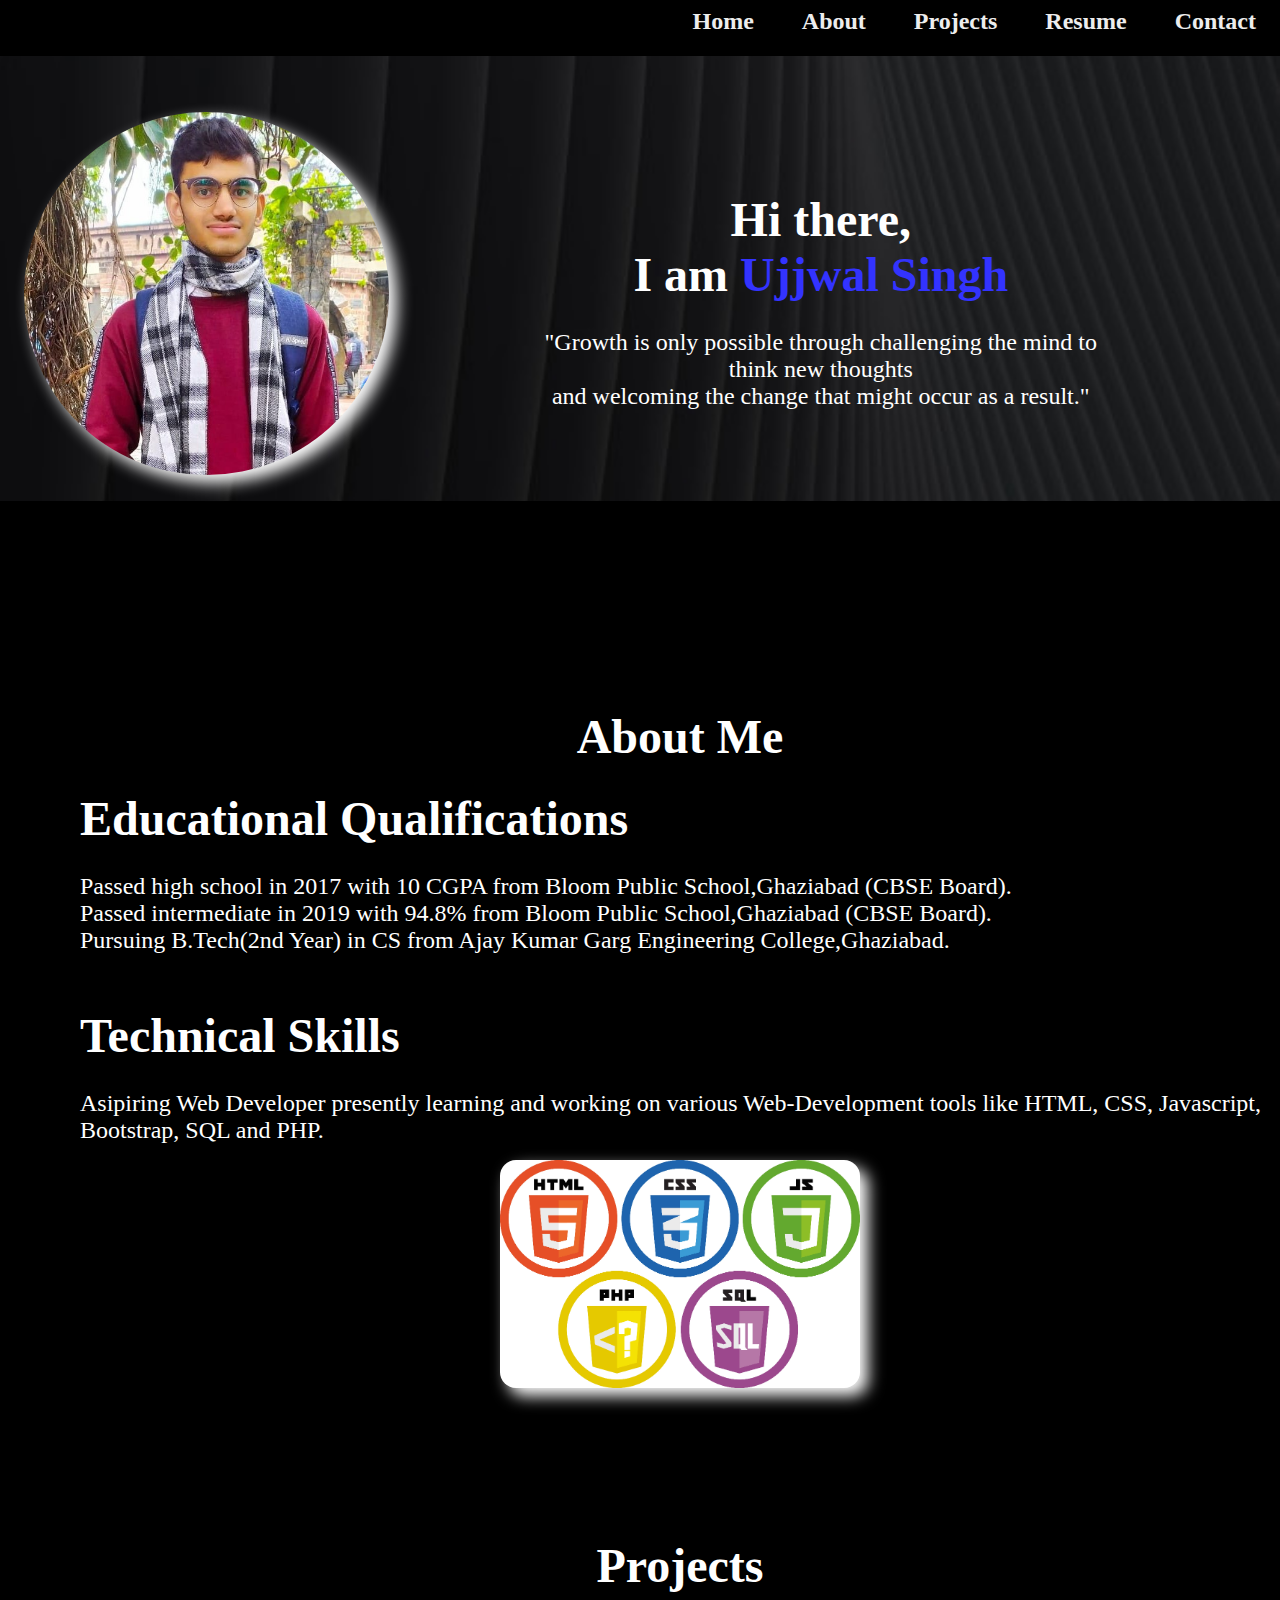
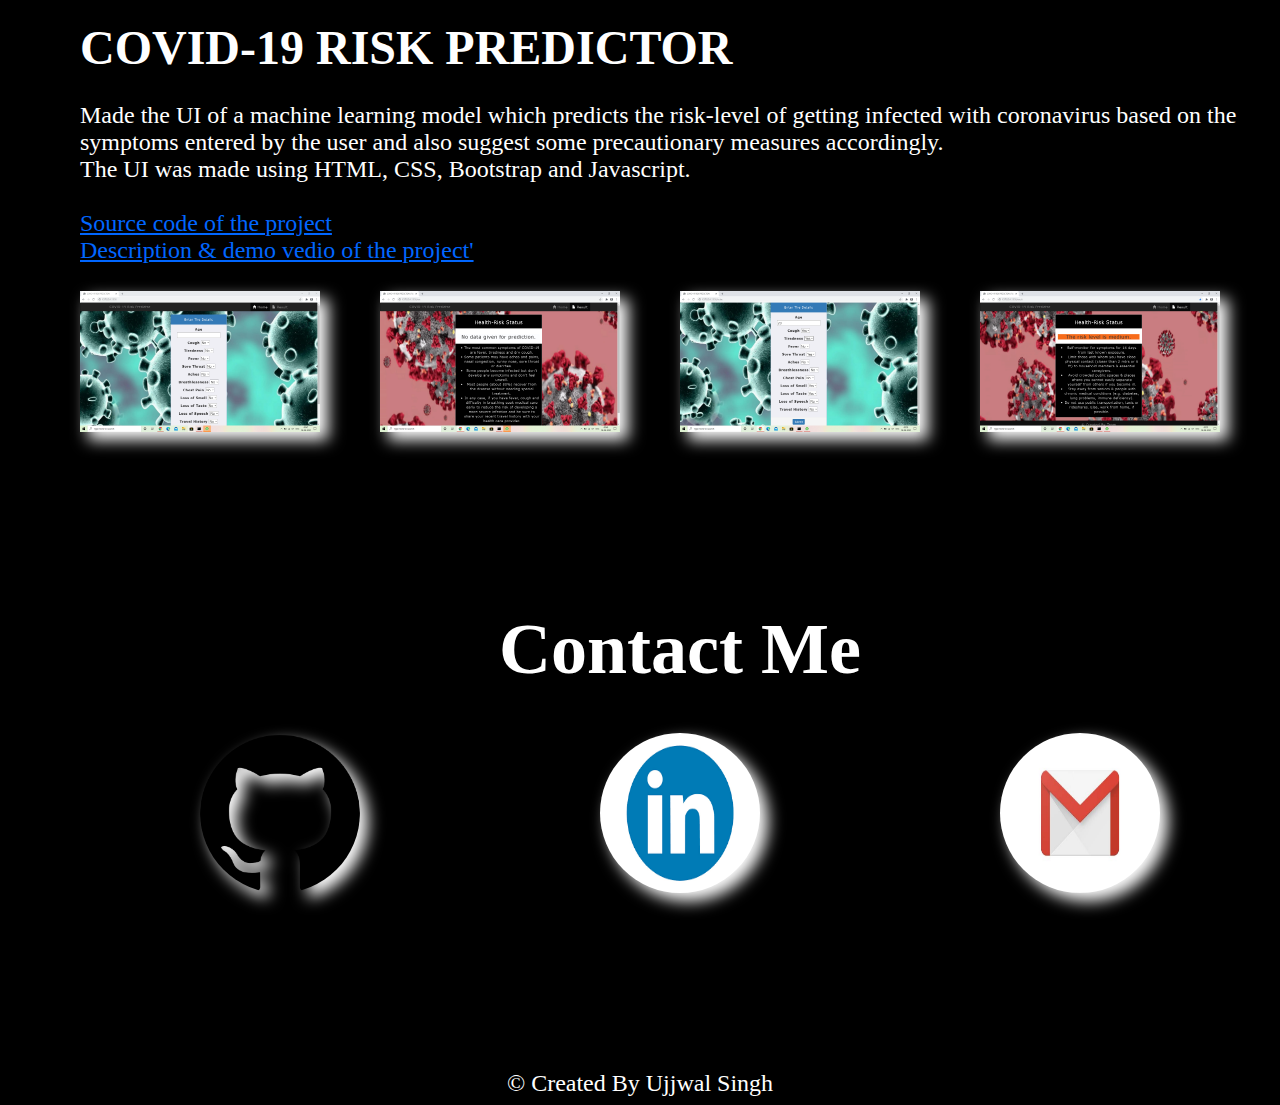
<file: html/index.html>
<!DOCTYPE html>
<html>
    <head>
        <title>Ujjwal Singh || Portfolio</title>
        <meta charset="UTF-8">
        <meta name="viewport" content="width=device-width, initial-scale=1.0">
        <link rel="stylesheet" type="text/css" href="../css/style.css">
    </head>
    <body>
<div class="header"> 

        <div class="header-link"> <a href="#four"> Contact</a> </div>
        <div class="header-link"> <a href="https://drive.google.com/file/d/13Dmwa2mQ5cB7lDYa9kuhThRWqmj2VJ0k/view?usp=sharing" target="blank">Resume</a> </div>
        <div class="header-link"> <a href="#three"> Projects </a></div>
        <div class="header-link"> <a href="#two"> About </a></div>
        <div class="header-link"> <a href="#one"> Home </a></div>
            
</div>
<section id='one'>
  
        <div id="home" class="content">
            <div class="image">
                <img src="../images/img.jpg" alt="Profile Photo" id="profile">
            </div>
            <div class="text"> <h1> Hi there,<br> I am <b>Ujjwal Singh</b></h1><br>
                <p>
                   "Growth is only possible through challenging the mind to think new thoughts <br>
                    and welcoming the change that might occur as a result."
                </p>    
            </div>
          
        </div>  
</section>   
        
<section id="two">
    <div class="about-content">
    <div class="about-header"> <h1>About Me</h1><br></div>
    <div> <h1>Educational Qualifications</h1><br> 
        <ul>
            <li>Passed high school in 2017 with 10 CGPA from Bloom Public School,Ghaziabad (CBSE Board). </li>
             <li>Passed intermediate in 2019 with 94.8% from Bloom Public School,Ghaziabad (CBSE Board). </li>
             <li>Pursuing B.Tech(2nd Year) in CS from Ajay Kumar Garg Engineering College,Ghaziabad.</li>
             
        </ul> <br><br>
        <h1>Technical Skills</h1><br>
        <p>Asipiring Web Developer presently learning and working on various Web-Development tools like
             HTML, CSS, Javascript, Bootstrap, SQL and PHP.</p>
        
    </div> 
   <div class='logo'>
        <img src="../images/logos.png" id="logos">
   </div>
    
    </div>            
</section>

<section id="three">
    <div class="about-content">
    <div class="about-header"> <h1>Projects</h1><br></div>
    <div> <h1>COVID-19 RISK PREDICTOR</h1><br> 
        <p>Made the UI of a machine learning model which predicts the risk-level of getting infected with coronavirus based
            on the symptoms entered by the user and also suggest some precautionary measures accordingly.<br>
        The UI was made using HTML, CSS, Bootstrap and Javascript.</p><br>
        <a href='https://github.com/UjjwalSingh1908/hcl_project' class='p-link' target="blank"> Source code of the project </a><br>
        <a href='https://drive.google.com/file/d/1LQr9GEqKCvS5m0gUlfpxxX_Q4liktbld/view?usp=sharing' class='p-link' > Description & 
           demo vedio of the project'</a><br>
    </div><br>
    <div class="project">
        <div> <img src='../images/p1.png' class='project-image'> </div>
        <div> <img src='../images/p2.png' class='project-image'> </div>
        <div> <img src='../images/p3.png' class='project-image'> </div>
        <div> <img src='../images/p4.png' class='project-image'> </div>
        
    </div>
    
    </div>            
</section>

<section id='four'>
    <div class="about-content">
<div class="about-header"> <h1>Contact Me</h1><br></div>
<div class="contact">
    <div><a href='https://github.com/UjjwalSingh1908' target="blank"> <img src='../images/git.png' class='contact-image'></a> </div>
    <div><a href="https://www.linkedin.com/in/ujjwal-singh-1b6a821b2/" target="blank"> <img src='../images/linkedin.png' class='contact-image'> </a></div>
    <div><a href='mailto: ujjwal15singh@gmail.com'> <img src='../images/gmail.jpg' class='contact-image'> </a></div>
    
</div>
</section>
<footer> 
   &copy; Created By Ujjwal Singh
</footer>
            
</section>

    </body>
</html>



    </body>
</html>
</file>
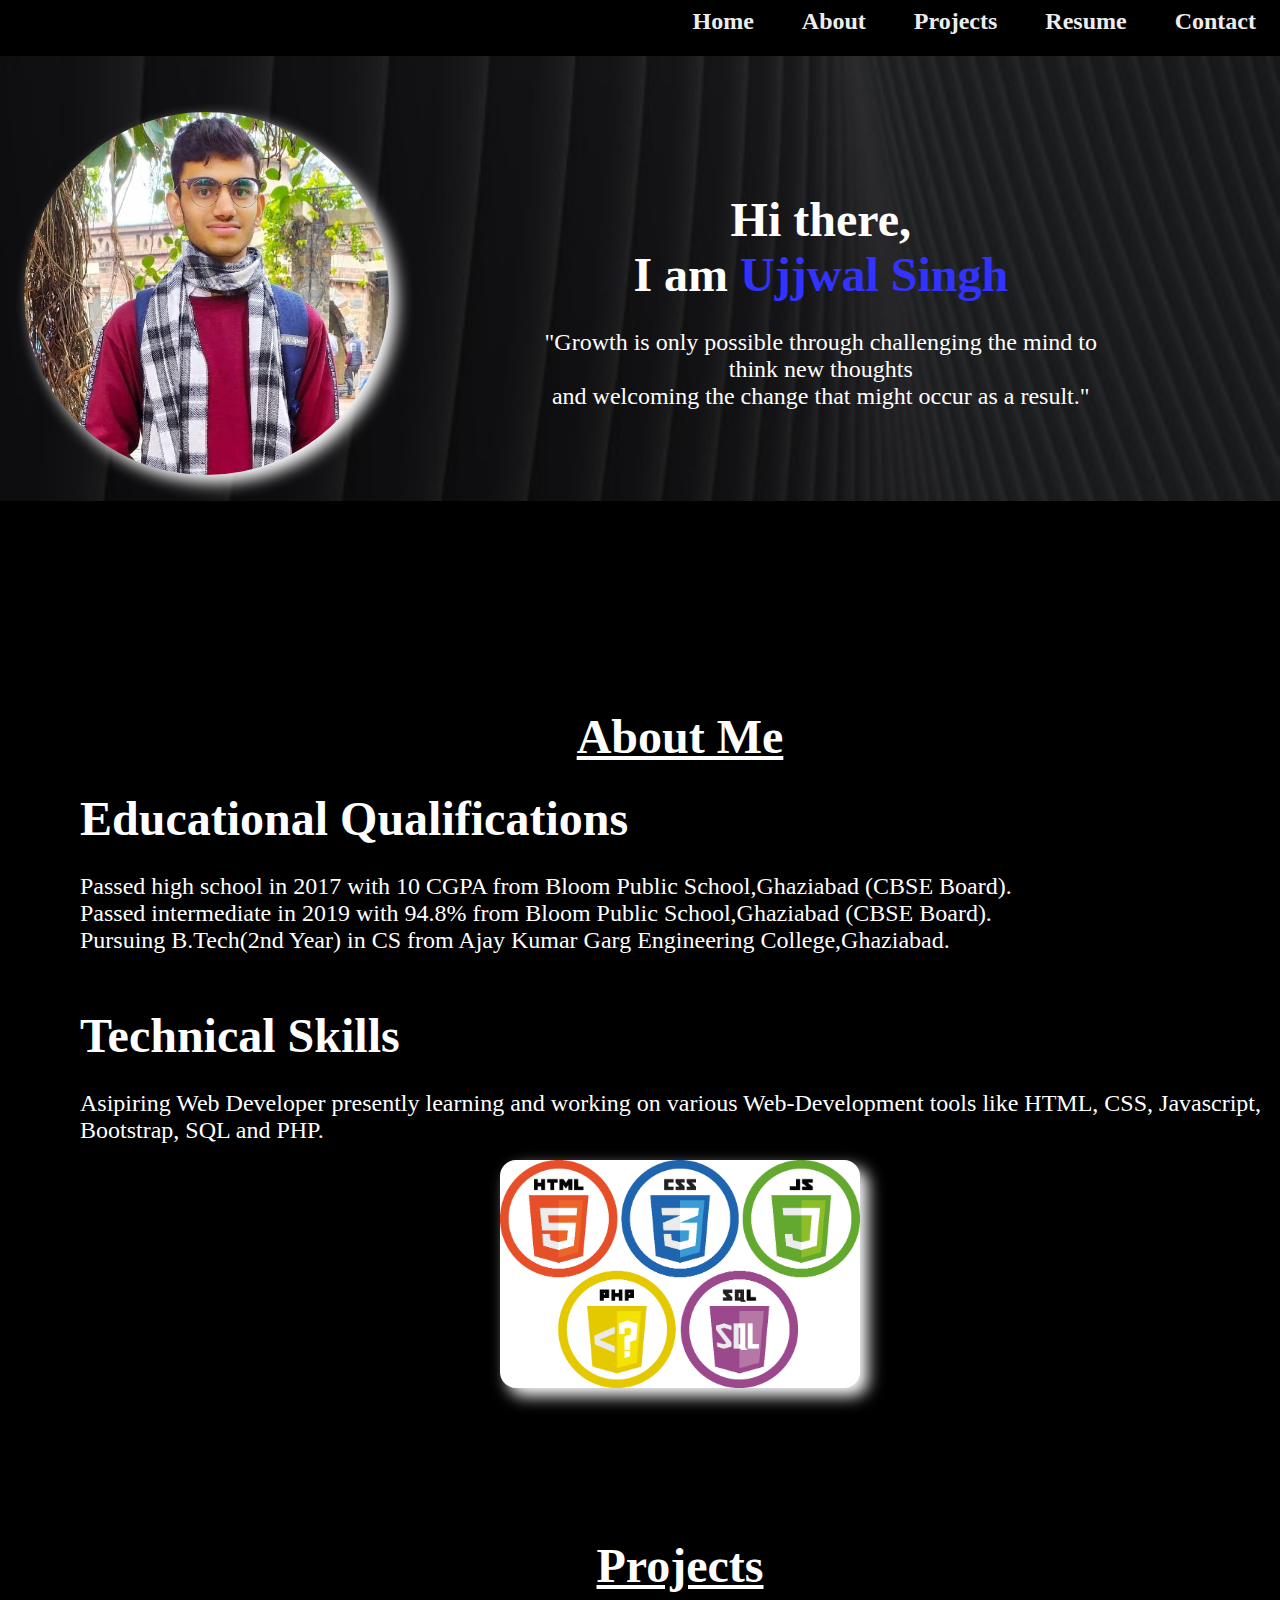
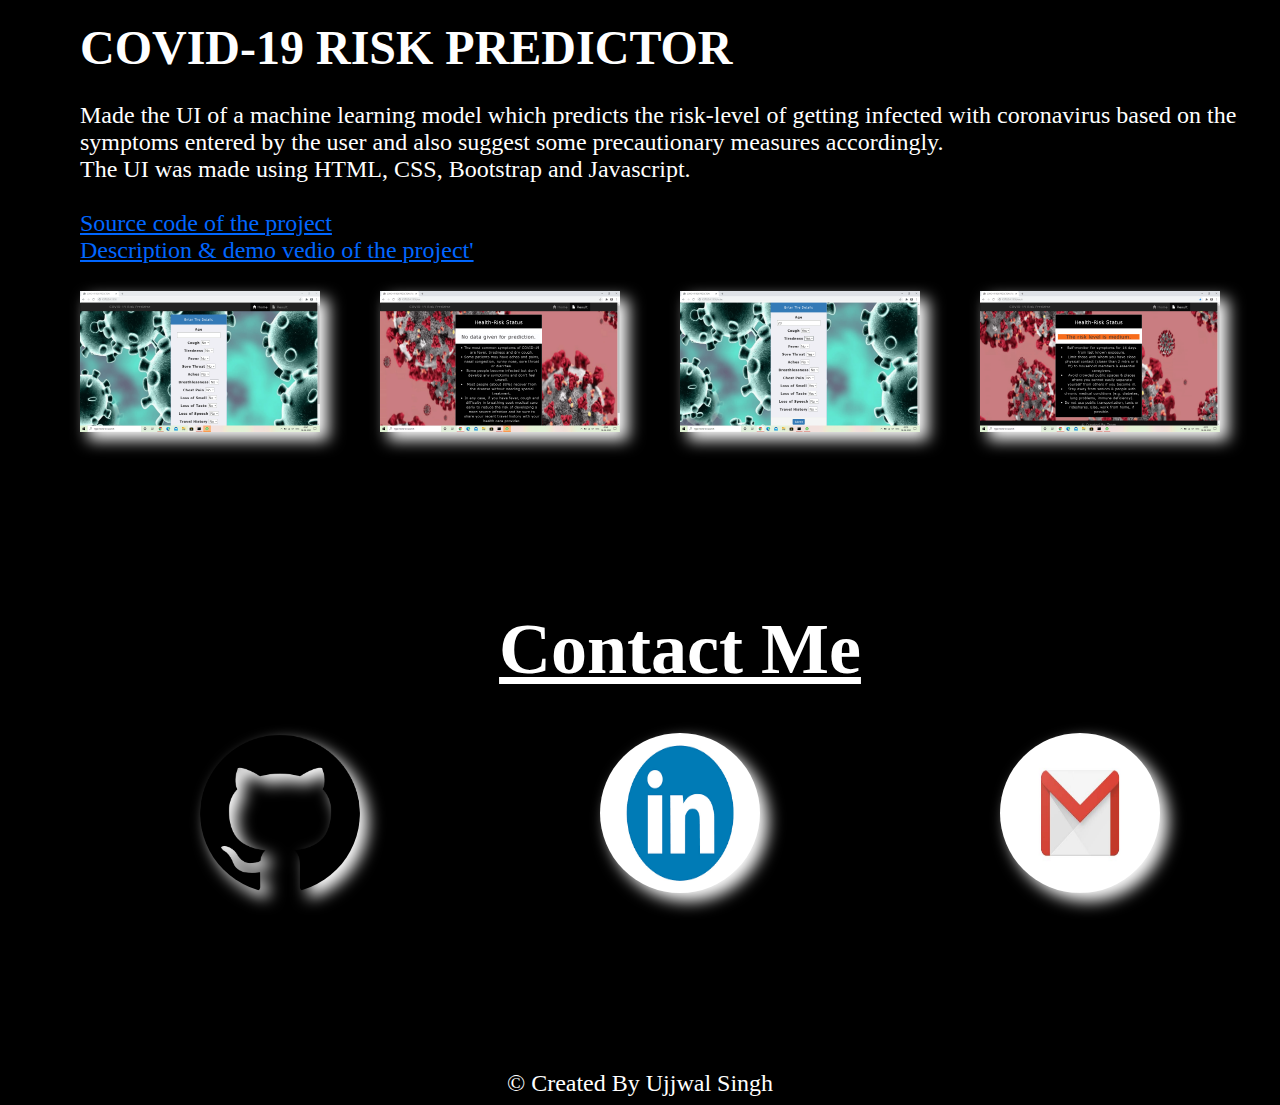
<file: Portfolio/html/index.html>
<!DOCTYPE html>
<html>
    <head>
        <title>Ujjwal Singh || Portfolio</title>
        <meta charset="UTF-8">
        <meta name="viewport" content="width=device-width, initial-scale=1.0">
        <link rel="stylesheet" type="text/css" href="../css/style.css">
    </head>
    <body>
<div class="header"> 

        <div class="header-link"> <a href="#four"> Contact</a> </div>
        <div class="header-link"> <a href="https://drive.google.com/file/d/13Dmwa2mQ5cB7lDYa9kuhThRWqmj2VJ0k/view?usp=sharing" target="blank">Resume</a> </div>
        <div class="header-link"> <a href="#three"> Projects </a></div>
        <div class="header-link"> <a href="#two"> About </a></div>
        <div class="header-link"> <a href="#one"> Home </a></div>
            
</div>
<section id='one'>
  
        <div id="home" class="content">
            <div class="image">
                <img src="../images/img.jpg" alt="Profile Photo" id="profile">
            </div>
            <div class="text"> <h1> Hi there,<br> I am <b>Ujjwal Singh</b></h1><br>
                <p>
                   "Growth is only possible through challenging the mind to think new thoughts <br>
                    and welcoming the change that might occur as a result."
                </p>    
            </div>
          
        </div>  
</section>   
       
<section id="two">
    <div class="about-content">
    <div class="about-header"> <h1>About Me</h1><br></div>
    <div> <h1>Educational Qualifications</h1><br> 
        <ul>
            <li>Passed high school in 2017 with 10 CGPA from Bloom Public School,Ghaziabad (CBSE Board). </li>
             <li>Passed intermediate in 2019 with 94.8% from Bloom Public School,Ghaziabad (CBSE Board). </li>
             <li>Pursuing B.Tech(2nd Year) in CS from Ajay Kumar Garg Engineering College,Ghaziabad.</li>
             
        </ul> <br><br>
        <h1>Technical Skills</h1><br>
        <p>Asipiring Web Developer presently learning and working on various Web-Development tools like
             HTML, CSS, Javascript, Bootstrap, SQL and PHP.</p>
        
    </div> 
   <div class='logo'>
        <img src="../images/logos.png" id="logos">
   </div>
    
    </div>            
</section>

<section id="three">
    <div class="about-content">
    <div class="about-header"> <h1>Projects</h1><br></div>
    <div> <h1>COVID-19 RISK PREDICTOR</h1><br> 
        <p>Made the UI of a machine learning model which predicts the risk-level of getting infected with coronavirus based
            on the symptoms entered by the user and also suggest some precautionary measures accordingly.<br>
        The UI was made using HTML, CSS, Bootstrap and Javascript.</p><br>
        <a href='https://github.com/UjjwalSingh1908/hcl_project' class='p-link' target="blank"> Source code of the project </a><br>
        <a href='https://drive.google.com/file/d/1LQr9GEqKCvS5m0gUlfpxxX_Q4liktbld/view?usp=sharing' class='p-link' > Description & 
           demo vedio of the project'</a><br>
    </div><br>
    <div class="project">
        <div> <img src='../images/p1.png' class='project-image'> </div>
        <div> <img src='../images/p2.png' class='project-image'> </div>
        <div> <img src='../images/p3.png' class='project-image'> </div>
        <div> <img src='../images/p4.png' class='project-image'> </div>
        
    </div>
    
    </div>            
</section>

<section id='four'>
    <div class="about-content">
<div class="about-header"> <h1>Contact Me</h1><br></div>
<div class="contact">
    <div><a href='https://github.com/UjjwalSingh1908' target="blank"> <img src='../images/git.png' class='contact-image'></a> </div>
    <div><a href="https://www.linkedin.com/in/ujjwal-singh-1b6a821b2/" target="blank"> <img src='../images/linkedin.png' class='contact-image'> </a></div>
    <div><a href='mailto: ujjwal15singh@gmail.com'> <img src='../images/gmail.jpg' class='contact-image'> </a></div>
    
</div>
</section>
<footer> 
   &copy; Created By Ujjwal Singh
</footer>
            
</section>

    </body>
</html>



    </body>
</html>
</file>
<file: css/style.css>
* {
    padding: 0rem;
    margin: 0rem;
    text-decoration: none;
    list-style: none;
    box-sizing: border-box;
}

body{
       background-color: #000;
       width: 100%;   
       height: 100%;   
       margin: 0; 
}
a{     text-decoration: none;   
       background-color: transparent;
       color:#ededed; 
} 
a.active, a:hover{
    background-color: #fff;
    color:#000;
}
.header{
    display: flex;
    flex-direction: row-reverse;
    
    position: fixed;
      width: 100%;
      background-color:#000; 
      color:#fff;  
        height: 3.5rem;
        z-index: 1;
}


.header-link{
     
     padding: 0.5rem 1.5rem;
     font-size:1.5rem;  
     font-weight: bold;
    
}

#one{
    background-image: url('../images/bgimage.jpg');
    background-repeat: no-repeat;
    background-attachment: fixed;
    background-size: 100% 100%;
    padding: 1rem 0rem;
    margin-bottom: 10rem;
}
.content{
    margin-top: 1rem;
    display: flex;
    justify-content: space-around;
}

@keyframes spin{
    from{
        transform: rotateY(0deg);
        moz-transform:  rotateY(0deg);
        ms-transform:  rotateY(0deg);
    }
    to{
        transform: rotateY(360deg);
         moz-transform:  rotateY(360deg);
        ms-transform:  rotateY(360deg);
    }
}
@-webkit-keyframes spin{
    from{-webkit-transform: rotate(0deg);}
    to{-webkit-transform: rotate(360deg);}
}

#profile{
    margin-top: 5rem;
    margin-left: 1.5rem;
    margin-right: 1em;
    border-radius: 50%;
    height: 80%;
    width: 70%;
    -webkit-filter: drop-shadow(0.5rem 0.5rem 0.5rem #fff);
    filter: drop-shadow(0.5rem 0.5rem 0.5rem #fff); 
    
    animation-name: spin;
    animation-timing-function: linear;
    animation-iteration-count: 1;
    animation-duration: 5s;
    
    -webkit-animation-name: spin;
    -webkit-animation-timing-function: linear;
    -webkit-animation-iteration-count: 1;
    -webkit-animation-duration: 5s;
    
}

.text{
    margin-top: 10rem;
    margin-right: 10rem;
    color:#fff;
    text-align: center;
    font-size: 1.5rem;
}
b{
    color: #3333ff;
}
#two{
    padding: 3rem 0rem;
    margin-bottom: 3rem;
    
}
.about-content{
    margin-left: 5rem;
    color: #fff;
     font-size: 1.5em;
     display: flex;
     flex-direction: column;
     justify-content: space-around;
}
.about-header{
    text-align: center;
    
}

.logo{
    padding-top: 1rem;
    text-align: center;
}
#logos{
    
    border-radius: 1rem;
    width: 30%;
    animation: spin 7s infinite;
    -webkit-animation: spin 6s infinite;
     -webkit-filter: drop-shadow(0.5rem 0.5rem 0.5rem #fff);
    filter: drop-shadow(0.5rem 0.5rem 0.5rem #fff); 
}

#three{
    padding: 3rem 0rem;
    margin-bottom: 3rem;
}
.p-link{
    color: #0066ff;
    text-decoration: underline;
}

.project{
    display: flex;
    justify-content: space-around;
}
.project-image{
    height: 100%;
    width: 80%;
     -webkit-filter: drop-shadow(0.5rem 0.5rem 0.5rem #fff);
    filter: drop-shadow(0.5rem 0.5rem 0.5rem #fff); 
    transition: transform .2s;
}
.project-image:hover{
    transform: scale(1.5); 
}

#four{
    padding: 5rem 0rem;
    margin-bottom: 5rem;
    font-size: 1.5rem;
}
.contact{
     display: flex;
    justify-content: space-around;
}
.contact-image{
    border-radius: 50%;
     height: 10rem;
    width: 10rem;
     -webkit-filter: drop-shadow(0.5rem 0.5rem 0.5rem #fff);
    filter: drop-shadow(0.5rem 0.5rem 0.5rem  #fff); 
    transition: transform .2s;
}
.contact-image:hover{
    transform: scale(1.5); 
}

footer{
    text-align: center;
    color: #fff;
    font-size:1.5rem;
    padding: 0.5rem;
}

@media only screen and (max-width:992px) {
  html{
    font-size: 70%;
  }
 
  }
  
  @media only screen and (max-width:700px){
     html{
    font-size: 70%;
  }
  .header{
      height: 15rem;
      position: relative;
      display: flex;
      flex-direction: column-reverse;
      text-align: center;
      }
   .content{
       display: flex;
       flex-direction: column;
       text-align: center;
         }
         .text{
             margin-top: 5rem;
         padding-left: 10rem;
         
         }
         #logos{
             width: 25rem;
             height: 15rem
         }
         .project{
             display: flex;
             flex-direction: column;
             text-align: center;
         }
         .project-image{
             padding-bottom: 3rem;
             height: 15rem;
             width: 25rem;
         }
         .contact-image{
             height: 5rem;
             width: 5rem;
            
         }
        #two, #three,#four{
            padding-right: 5rem;
        }
       

  }
</file>
<file: Portfolio/css/style.css>
* {
    padding: 0rem;
    margin: 0rem;
    text-decoration: none;
    list-style: none;
    box-sizing: border-box;
}

body{
       background-color: #000;
       width: 100%;   
       height: 100%;   
       margin: 0; 
}
a{     text-decoration: none;   
       background-color: transparent;
       color:#ededed; 
} 
a.active, a:hover{
    background-color: #fff;
    color:#000;
}
.header{
    display: flex;
    flex-direction: row-reverse;
    
    position: fixed;
      width: 100%;
      background-color:#000; 
      color:#fff;  
        height: 3.5rem;
        z-index: 1;
}


.header-link{
     
     padding: 0.5rem 1.5rem;
     font-size:1.5rem;  
     font-weight: bold;
    
}

#one{
    background-image: url('../images/bgimage.jpg');
    background-repeat: no-repeat;
    background-attachment: fixed;
    background-size: 100% 100%;
    padding: 1rem 0rem;
    margin-bottom: 10rem;
}
.content{
    margin-top: 1rem;
    display: flex;
    justify-content: space-around;
}

@keyframes spin{
    from{
        transform: rotateY(0deg);
        moz-transform:  rotateY(0deg);
        ms-transform:  rotateY(0deg);
    }
    to{
        transform: rotateY(360deg);
         moz-transform:  rotateY(360deg);
        ms-transform:  rotateY(360deg);
    }
}
@-webkit-keyframes spin{
    from{-webkit-transform: rotate(0deg);}
    to{-webkit-transform: rotate(360deg);}
}

#profile{
    margin-top: 5rem;
    margin-left: 1.5rem;
    margin-right: 1em;
    border-radius: 50%;
    height: 80%;
    width: 70%;
    -webkit-filter: drop-shadow(0.5rem 0.5rem 0.5rem #fff);
    filter: drop-shadow(0.5rem 0.5rem 0.5rem #fff); 
    
    animation-name: spin;
    animation-timing-function: linear;
    animation-iteration-count: 1;
    animation-duration: 5s;
    
    -webkit-animation-name: spin;
    -webkit-animation-timing-function: linear;
    -webkit-animation-iteration-count: 1;
    -webkit-animation-duration: 5s;
    
}

.text{
    margin-top: 10rem;
    margin-right: 10rem;
    color:#fff;
    text-align: center;
    font-size: 1.5rem;
}
b{
    color: #3333ff;
}
#two{
    padding: 3rem 0rem;
    margin-bottom: 3rem;
    
}
.about-content{
    margin-left: 5rem;
    color: #fff;
     font-size: 1.5em;
     display: flex;
     flex-direction: column;
     justify-content: space-around;
}
.about-header{
    text-align: center;
    text-decoration: underline;
}

.logo{
    padding-top: 1rem;
    text-align: center;
}
#logos{
    
    border-radius: 1rem;
    width: 30%;
    animation: spin 7s infinite;
    -webkit-animation: spin 6s infinite;
     -webkit-filter: drop-shadow(0.5rem 0.5rem 0.5rem #fff);
    filter: drop-shadow(0.5rem 0.5rem 0.5rem #fff); 
}

#three{
    padding: 3rem 0rem;
    margin-bottom: 3rem;
}
.p-link{
    color: #0066ff;
    text-decoration: underline;
}

.project{
    display: flex;
    justify-content: space-around;
}
.project-image{
    height: 100%;
    width: 80%;
     -webkit-filter: drop-shadow(0.5rem 0.5rem 0.5rem #fff);
    filter: drop-shadow(0.5rem 0.5rem 0.5rem #fff); 
    transition: transform .2s;
}
.project-image:hover{
    transform: scale(1.5); 
}

#four{
    padding: 5rem 0rem;
    margin-bottom: 5rem;
    font-size: 1.5rem;
}
.contact{
     display: flex;
    justify-content: space-around;
}
.contact-image{
    border-radius: 50%;
     height: 10rem;
    width: 10rem;
     -webkit-filter: drop-shadow(0.5rem 0.5rem 0.5rem #fff);
    filter: drop-shadow(0.5rem 0.5rem 0.5rem  #fff); 
    transition: transform .2s;
}
.contact-image:hover{
    transform: scale(1.5); 
}

footer{
    text-align: center;
    color: #fff;
    font-size:1.5rem;
    padding: 0.5rem;
}

@media only screen and (max-width:992px) {
  html{
    font-size: 70%;
  }
 
  }
  
  @media only screen and (max-width:700px){
     html{
    font-size: 70%;
  }
  .header{
      height: 15rem;
      position: relative;
      display: flex;
      flex-direction: column-reverse;
      text-align: center;
      }
   .content{
       display: flex;
       flex-direction: column;
       text-align: center;
         }
         .text{
             margin-top: 5rem;
         padding-left: 10rem;
         
         }
         #logos{
             width: 25rem;
             height: 15rem
         }
         .project{
             display: flex;
             flex-direction: column;
             text-align: center;
         }
         .project-image{
             padding-bottom: 3rem;
             height: 15rem;
             width: 25rem;
         }
         .contact-image{
             height: 5rem;
             width: 5rem;
            
         }
        #two, #three,#four{
            padding-right: 5rem;
        }
       

  }
</file>
